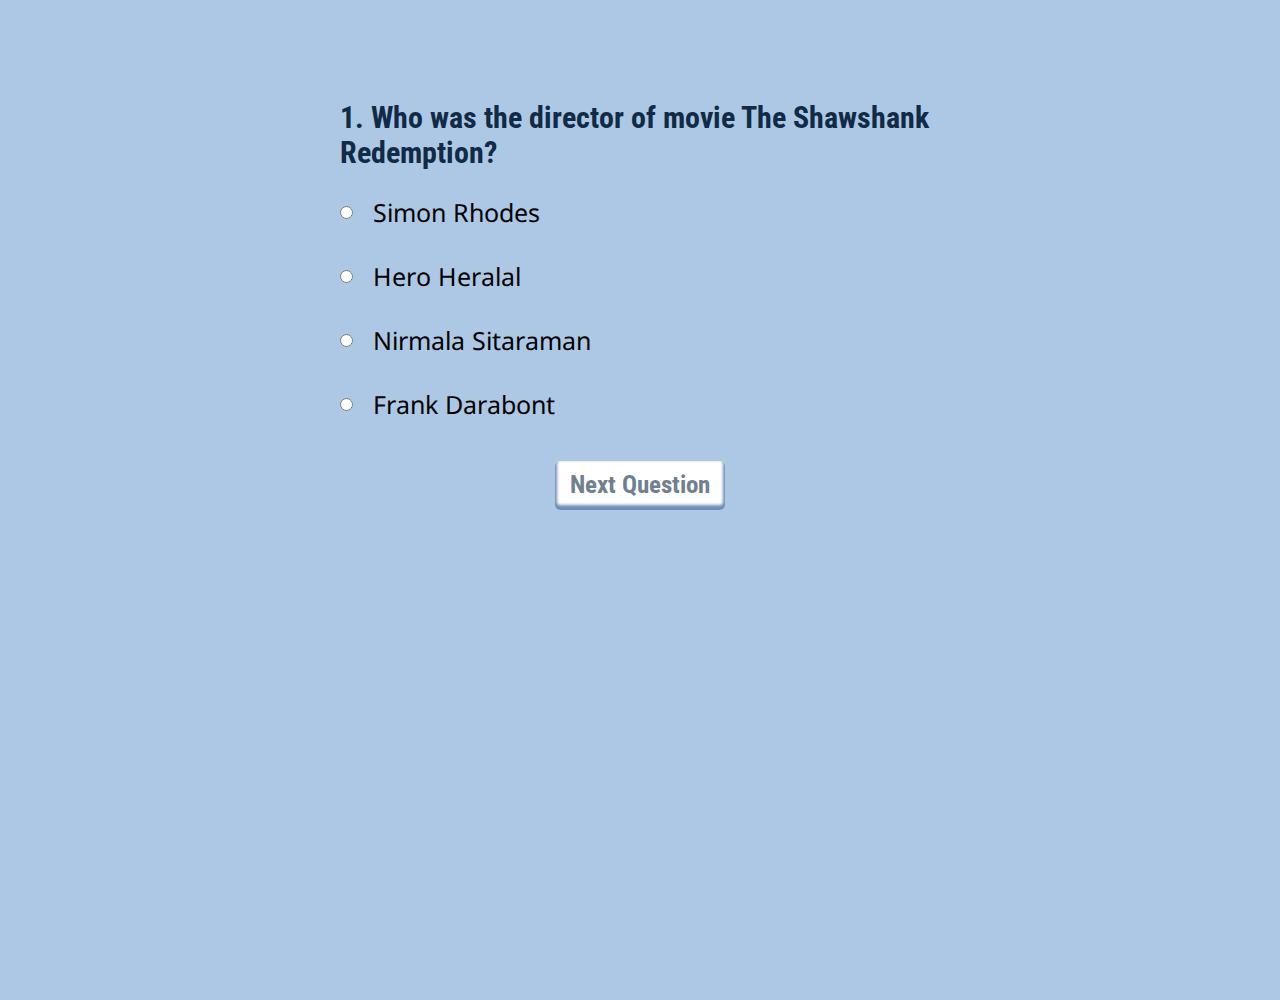
<file: questions/shawshank.html>
<!DOCTYPE html>
<html lang="en">
  <head>
    <meta charset="UTF-8" />
    <meta http-equiv="X-UA-Compatible" content="IE=edge" />
    <meta name="viewport" content="width=device-width, initial-scale=1.0" />
    <link rel="stylesheet" href="question.css" />
    <title>Shawshank quiz</title>
  </head>
  <body>
    <div class="quiz-container">
      <h3 class="quiz-question">
        1. Who was the director of movie The Shawshank Redemption?
      </h3>
      <ul class="quiz-answer-container">
        <li>
          <input type="radio" name="director" value="Simon Rhodes" />
          <span>Simon Rhodes</span>
        </li>
        <li>
          <input type="radio" name="director" value="Hero Heralal" />
          <span>Hero Heralal</span>
        </li>
        <li>
          <input type="radio" name="director" value="" />
          <span>Nirmala Sitaraman</span>
        </li>
        <li>
          <input type="radio" name="director" value="Frank Darabont" />
          <span>Frank Darabont</span>
        </li>
      </ul>
    </div>
    <a href="/Result/result.html" class="redirect-link">
      <button class="move-next-question">Next Question</button>
    </a>
  </body>
</html>
</file>
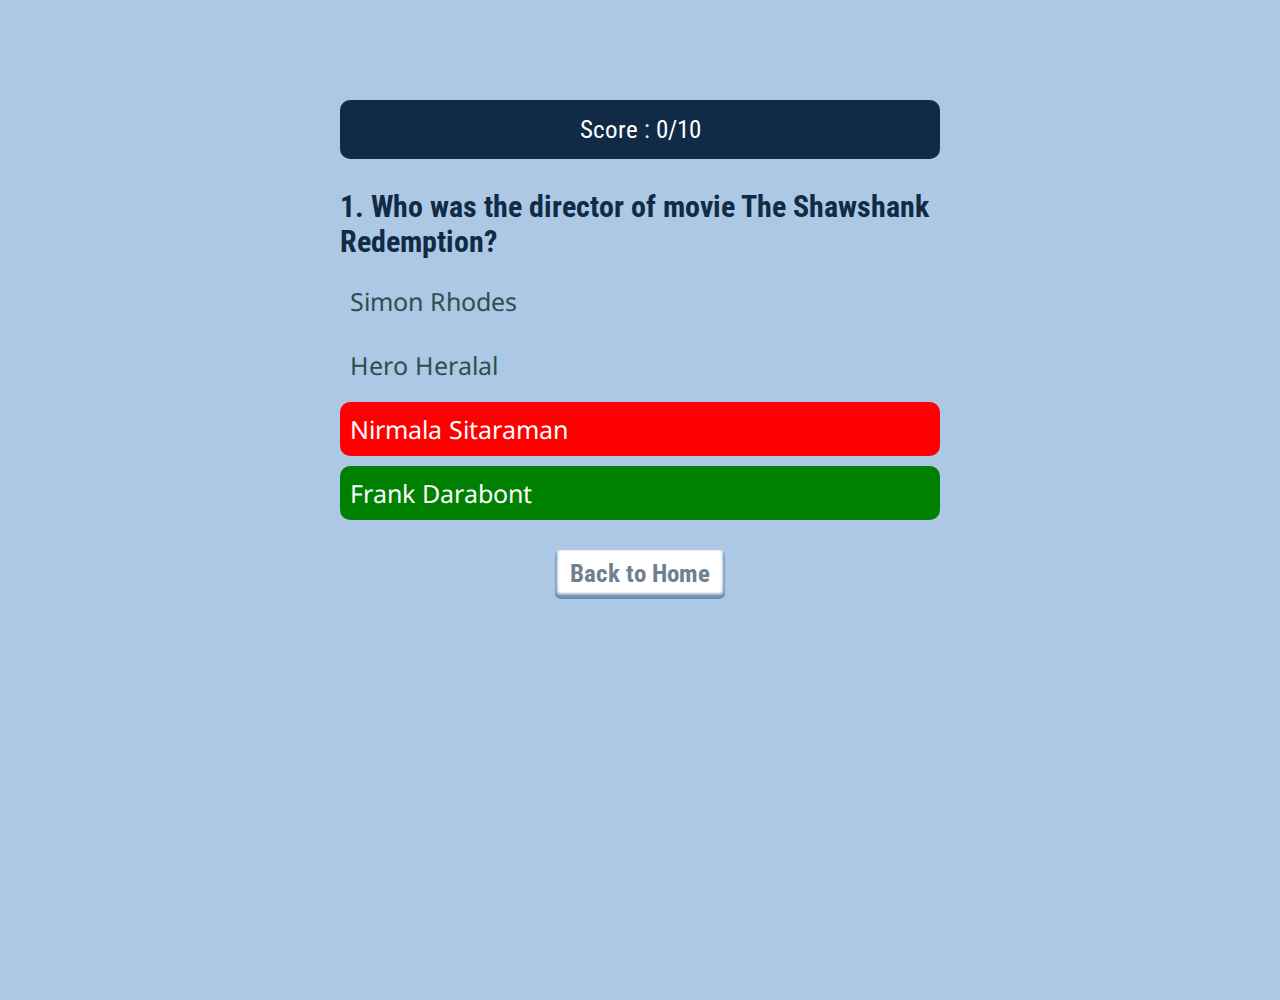
<file: Result/result.html>
<!DOCTYPE html>
<html lang="en">
  <head>
    <meta charset="UTF-8" />
    <meta http-equiv="X-UA-Compatible" content="IE=edge" />
    <meta name="viewport" content="width=device-width, initial-scale=1.0" />
    <link rel="stylesheet" href="../questions/question.css" />
    <link rel="stylesheet" href="../Result/result.css" />
    <title>Results</title>
  </head>
  <body>
    <div class="quiz-container">
      <div class="final-quiz-score">Score : 0/10</div>
      <h3 class="quiz-question">
        1. Who was the director of movie The Shawshank Redemption?
      </h3>
      <ul class="quiz-answer-container">
        <li>
          <span class="wrong-option">Simon Rhodes</span>
        </li>
        <li>
          <span class="wrong-option">Hero Heralal</span>
        </li>
        <li>
          <span class="wrong-chosen-option">Nirmala Sitaraman</span>
        </li>
        <li>
          <span class="right-option">Frank Darabont</span>
        </li>
      </ul>
    </div>
    <a href="/index.html" class="redirect-link">
      <button class="move-next-question">Back to Home</button>
    </a>
  </body>
</html>
</file>
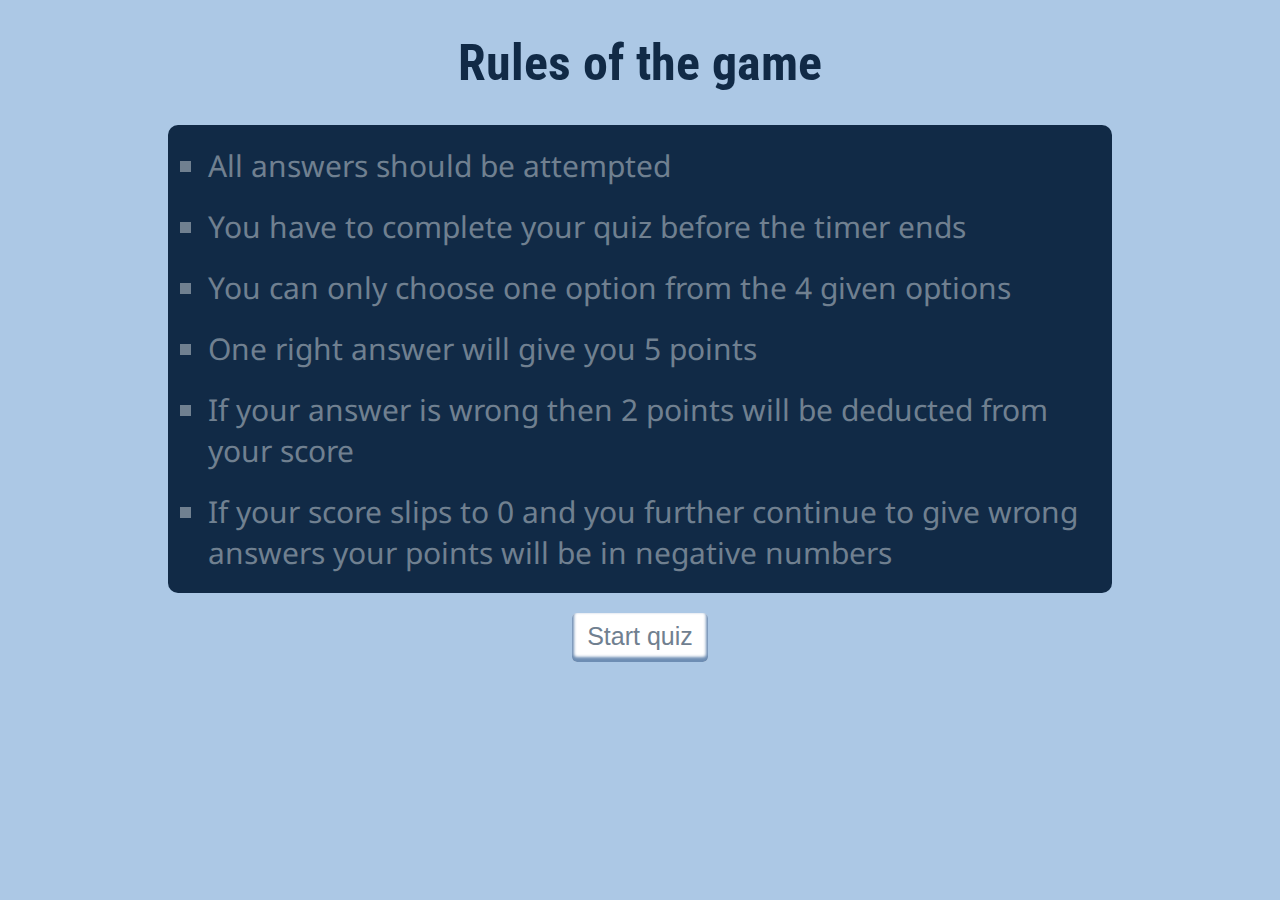
<file: Rules/rules.html>
<!DOCTYPE html>
<html lang="en">
  <head>
    <meta charset="UTF-8" />
    <meta http-equiv="X-UA-Compatible" content="IE=edge" />
    <meta name="viewport" content="width=device-width, initial-scale=1.0" />
    <link rel="stylesheet" href="rules.css" />
    <title>Rules</title>
  </head>
  <body>
    <h1 class="heading-rules">Rules of the game</h1>
    <ul class="rule-box">
      <li>All answers should be attempted</li>
      <li>You have to complete your quiz before the timer ends</li>
      <li>You can only choose one option from the 4 given options</li>
      <li>One right answer will give you 5 points</li>
      <li>
        If your answer is wrong then 2 points will be deducted from your score
      </li>
      <li>
        If your score slips to 0 and you further continue to give wrong answers
        your points will be in negative numbers
      </li>
    </ul>

    <a href="/questions/shawshank.html" class="redirect-link">
      <button class="start-quiz-btn">Start quiz</button>
    </a>
  </body>
</html>
</file>
<file: questions/question.css>
@import url("https://fonts.googleapis.com/css2?family=Noto+Sans:wght@400;700&family=Oswald:wght@500;700&family=Roboto+Condensed:wght@300&family=Roboto:wght@300&family=Rubik:wght@300&display=swap");

*,
*::after,
*::before {
  margin: 0px;
  padding: 0px;
  box-sizing: border-box;
}

:root {
  --primary-color: #112a46;
  --secondary-color: #acc8e5;
  --shadow-color: #18406d;
  --button-shadow: #6d8db3;
  --white: white;
  --grey: grey;
  --slategrey: slategrey;
  --red: red;
  --green: green;
  --darkslategrey: darkslategrey;
}

html {
  font-size: 62.5%;
}

body {
  height: 100vh;
  background-color: var(--secondary-color);
}

input[type="radio"] {
  cursor: pointer;
}

.quiz-question {
  color: var(--primary-color);
  font-size: 3rem;
  font-family: "Roboto Condensed", sans-serif;
}

.quiz-answer-container {
  font-size: 2.5rem;
  list-style: none;
  margin-top: 1.5rem;
  font-family: "Noto Sans", sans-serif;
}

.quiz-answer-container li {
  margin: 1rem 0;
  display: flex;
  align-items: center;
}

.quiz-answer-container li span {
  padding: 1rem;
  flex-grow: 2;
  border-radius: 1rem;
}

.quiz-answer-container li input {
  display: inline-block;
  margin-right: 1rem;
}

.quiz-container {
  width: 60rem;
  margin: 0 auto;
  margin-top: 10rem;
}

.move-next-question {
  display: block;
  margin: 0 auto;
  margin-top: 3rem;
  border: none;
  outline: none;
  appearance: none;
  color: var(--slategrey);
  padding: 0.9rem 1.5rem 1.1rem 1.5rem;
  box-shadow: inset 0px -3px 3px 2px var(--button-shadow);
  transition: 0.3s ease-in-out;
  border-radius: 0.5rem;
  font-size: 2.5rem;
  background-color: var(--white);
  cursor: pointer;
  font-family: "Roboto Condensed", sans-serif;
  font-weight: 700;
}

.move-next-question:active {
  padding: 1.1rem 1.5rem 0.9rem 1.5rem;
  box-shadow: inset 1px 3px 3px 2px var(--button-shadow);
}

.redirect-link {
  text-decoration: none;
  border: none;
}

@media screen and (max-width: 750px) {
  html {
    font-size: 40%;
  }
}
@media screen and (max-width: 450px) {
  html {
    font-size: 30%;
  }
}
@media screen and (max-width: 350px) {
  html {
    font-size: 20%;
  }
}
@media screen and (max-width: 170px) {
  html {
    font-size: 10%;
  }
}
</file>
<file: Result/result.css>
@import url("https://fonts.googleapis.com/css2?family=Noto+Sans:wght@400;700&family=Oswald:wght@500;700&family=Roboto+Condensed:wght@300&family=Roboto:wght@300&family=Rubik:wght@300&display=swap");

:root {
  --primary-color: #112a46;
  --secondary-color: #acc8e5;
  --shadow-color: #18406d;
  --button-shadow: #6d8db3;
  --white: white;
  --grey: grey;
  --slategrey: slategrey;
  --red: red;
  --green: green;
  --darkslategrey: darkslategrey;
}

.quiz-answer-container li .wrong-option {
  color: var(--darkslategrey);
}
.quiz-answer-container li .wrong-chosen-option {
  color: var(--white);
  background-color: var(--red);
}
.quiz-answer-container li .right-option {
  color: var(--white);
  background-color: var(--green);
}

.final-quiz-score {
  padding: 1.5rem 1.5rem;
  background-color: var(--primary-color);
  color: var(--white);
  font-size: 2.5rem;
  border-radius: 1rem;
  text-align: center;
  margin-bottom: 3rem;
  font-family: "Roboto Condensed", sans-serif;
}

@media screen and (max-width: 750px) {
  html {
    font-size: 40%;
  }
}
@media screen and (max-width: 450px) {
  html {
    font-size: 30%;
  }
}
@media screen and (max-width: 350px) {
  html {
    font-size: 20%;
  }
}
</file>
<file: Rules/rules.css>
@import url("https://fonts.googleapis.com/css2?family=Noto+Sans:wght@400;700&family=Oswald:wght@500;700&family=Roboto+Condensed:wght@300&family=Roboto:wght@300&family=Rubik:wght@300&display=swap");

:root {
  --primary-color: #112a46;
  --secondary-color: #acc8e5;
  --shadow-color: #18406d;
  --button-shadow: #6d8db3;
  --white: white;
  --grey: grey;
  --slategrey: slategrey;
}

html {
  font-size: 62.5%;
}

body {
  background-color: var(--secondary-color);
}

.heading-rules {
  text-align: center;
  font-size: 5rem;
  font-family: "Roboto Condensed", sans-serif;
  color: var(--primary-color);
}

.rule-box {
  background-color: var(--primary-color);
  color: var(--slategrey);
  font-size: 3rem;
  width: 70%;
  margin: 2rem auto;
  padding: 2rem;
  border-radius: 1rem;
  font-family: "Noto Sans", sans-serif;
  display: flex;
  flex-direction: column;
  row-gap: 2rem;
  padding-left: 4rem;
  list-style-type: square;
}

.start-quiz-btn {
  display: block;
  margin: 0 auto;
  border: none;
  outline: none;
  appearance: none;
  color: var(--slategrey);
  padding: 0.9rem 1.5rem 1.1rem 1.5rem;
  box-shadow: inset 0px -3px 3px 2px var(--button-shadow);
  transition: 0.3s ease-in-out;
  border-radius: 0.5rem;
  font-size: 2.5rem;
  background-color: var(--white);
  cursor: pointer;
}

.start-quiz-btn:active {
  padding: 1.1rem 1.5rem 0.9rem 1.5rem;
  box-shadow: inset 1px 3px 3px 2px var(--button-shadow);
}

.redirect-link {
  text-decoration: none;
}

@media screen and (max-width: 750px) {
  html {
    font-size: 40%;
  }
}
@media screen and (max-width: 450px) {
  html {
    font-size: 30%;
  }
}
@media screen and (max-width: 350px) {
  html {
    font-size: 20%;
  }
}
@media screen and (max-width: 170px) {
  html {
    font-size: 10%;
  }
}
</file>
